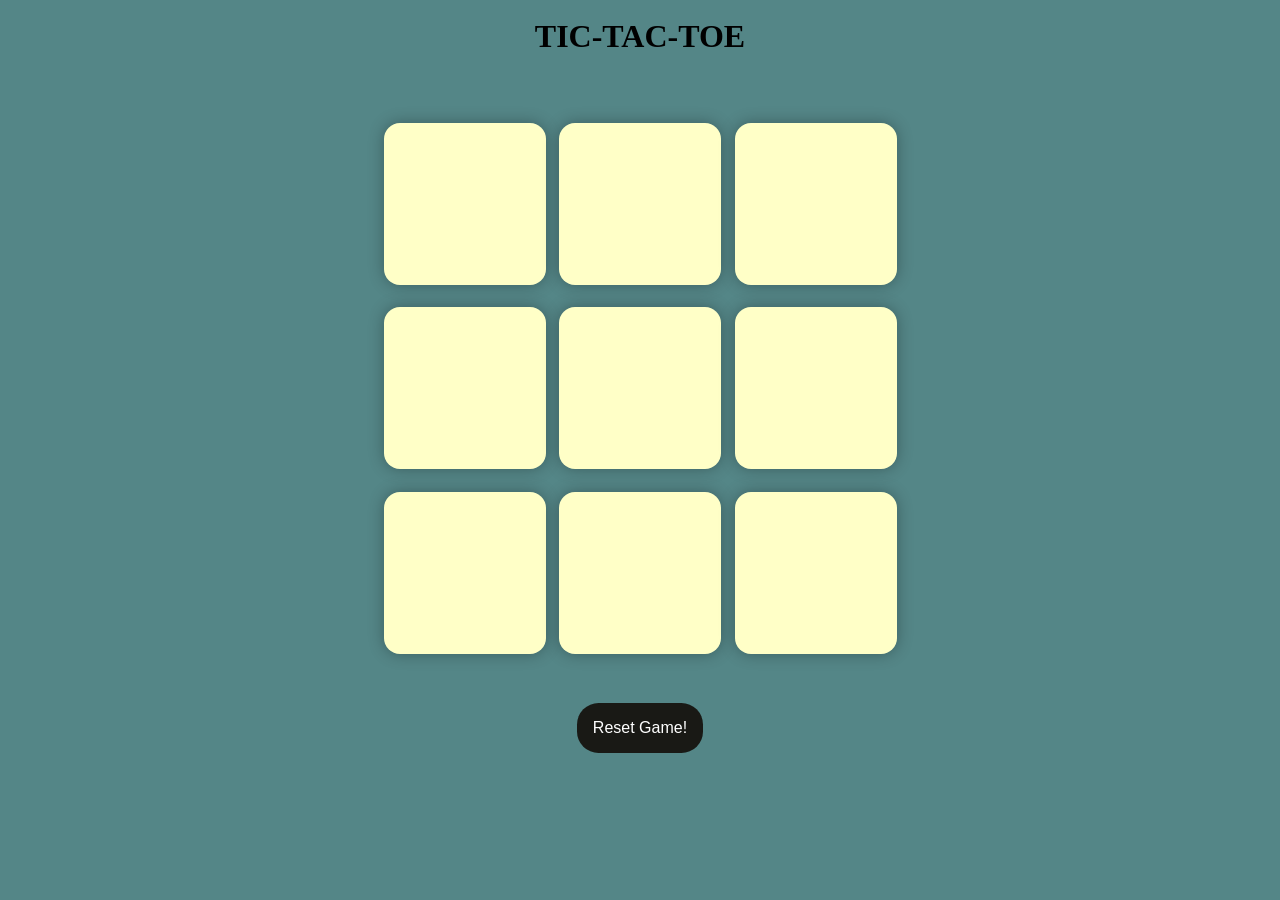
<file: index.html>
<!DOCTYPE html>
<html lang="en">
<head>
    <meta charset="UTF-8">
    <meta name="viewport" content="width=device-width, initial-scale=1.0">
    <title>TIC-TAC-TOE</title>
    <link reL="stylesheet" href="t.css">
</head>
<body>
    <div class="msgcn hide">
        <p class="msg">Winner</p>
        <button class="new-btn">New-Game</button>
    </div>
    <br>
    <div class="drawcn hide">
        <p class="draw">The game is Draw</p>
        <button class="reset">Reset Game!</button>
    </div>
    
    <h1>TIC-TAC-TOE</h1>
    <br>
    <div class="container">
        
        <div class="game">
            <button class="box"></button>
            <button class="box"></button>
            <button class="box"></button>
            <button class="box"></button>
            <button class="box"></button>
            <button class="box"></button>
            <button class="box"></button>
            <button class="box"></button>
            <button class="box"></button>
        </div>
    </div>
    <button class="reset">Reset Game!</button>
<script src="t.js"></script>   
</body>
</html>
</file>
<file: t.css>
* {
    margin: 0;
    padding: 0;
    box-sizing: border-box;
}

body {
    background-color: #548687;
    text-align: center;

}

/* Outer area */
.container {
    height: 70vh;
    display: flex;
    justify-content: center;
    align-items: center;
}

/* Actual game board */
.game {
    height: 60vmin;
    width: 60vmin;

    display: flex;
    flex-wrap: wrap;

    justify-content: center;
    align-items: center;

    gap: 1.5vmin;
}

/* Each box */
.box {
    height: 18vmin;
    width: 18vmin;

    border-radius: 1rem;
    border: none;

    box-shadow: 0 0 1rem rgba(0, 0, 0, 0.3);
    font-size:8vmin;
    background-color:#ffffc7;
    color:#191915;
}

.reset{
    padding:1rem;
    font-size:1rem;
    background-color: #191915;
    color:white;
    border-radius:1.35rem;
    border:none;

}
.new-btn{
  padding:1rem;
    font-size:1rem;
    background-color: #191915;
    color:white;
    border-radius:1.35rem;
    border:none;  
}
.msg{
    color:#ffffc7;
    font-size:6vmin;

}
.msgcn{
    height:100vmin;
    display:flex;
    justify-content:center;
    align-items:center;
    flex-direction:column;
    gap:4rem;
}
 .msgcn.hide,
.drawcn.hide {
    display: none;
}

.draw{
   color:#ffffc7;
    font-size:6vmin;
 
}
.drawcn{
  height:100vmin;
    display:flex;
    justify-content:center;
    align-items:center;
    flex-direction:column;
    gap:4rem;  
}
</file>
